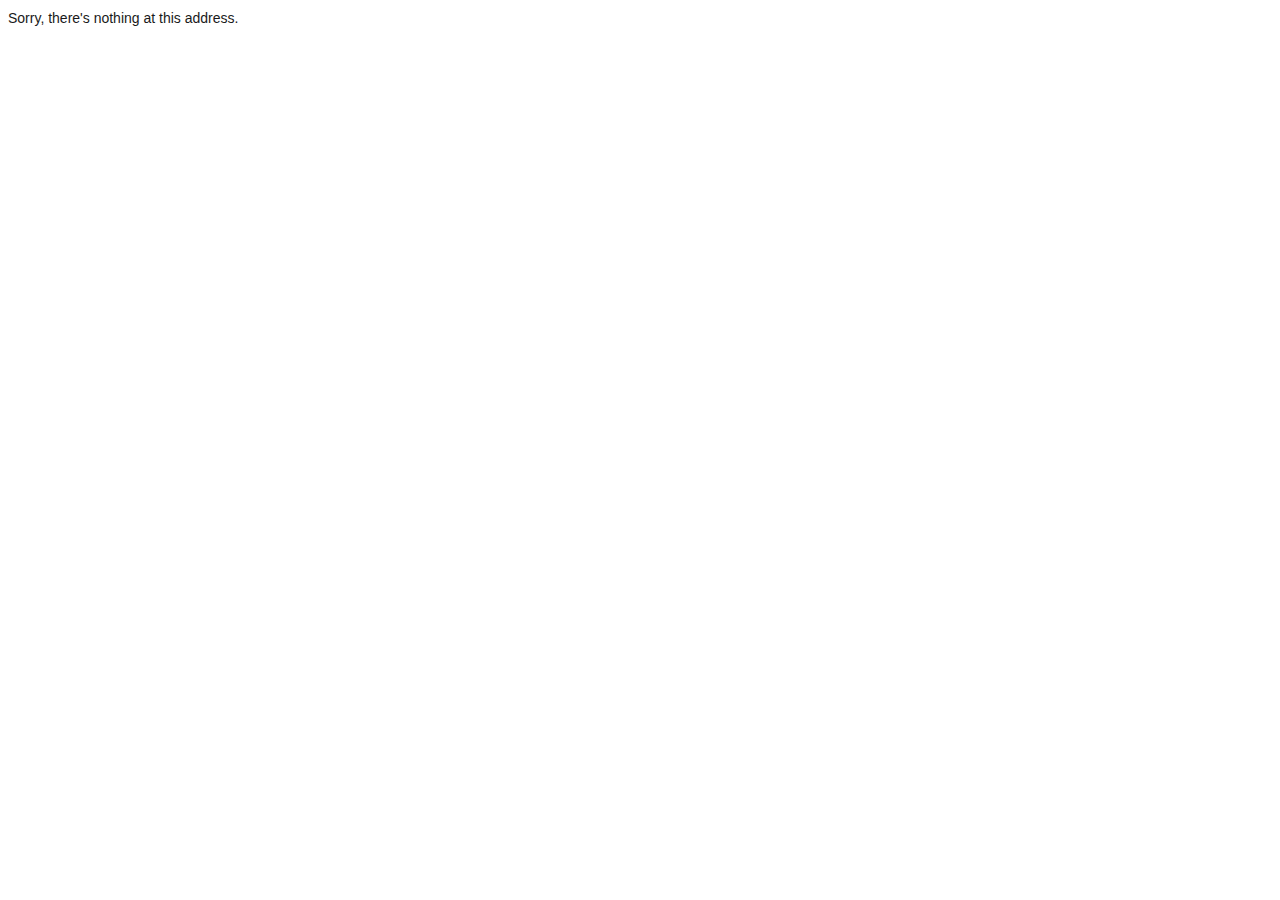
<file: SharpFoil/wwwroot/index.html>
<!DOCTYPE html>
<html lang="en">

<head>
    <meta charset="utf-8" />
    <meta name="viewport" content="width=device-width, initial-scale=1.0" />
    <title>SharpFoil</title>
    <base href="/" />
    <link href="_content/Microsoft.FluentUI.AspNetCore.Components/css/reboot.css" rel="stylesheet" />
    <link rel="stylesheet" href="css/app.css" />
    <link rel="stylesheet" href="css/layout.css" />
    <link href="SharpFoil.styles.css" rel="stylesheet" /> 
    <link href="manifest.webmanifest" rel="manifest" />
    <link rel="apple-touch-icon" sizes="512x512" href="icon-512.png" />
    <link rel="apple-touch-icon" sizes="192x192" href="icon-192.png" />
</head>

<body>
    <div id="app">
        <svg class="loading-progress">
            <circle r="40%" cx="50%" cy="50%" />
            <circle r="40%" cx="50%" cy="50%" />
        </svg>
        <div class="loading-progress-text"></div>
    </div>

    <div id="blazor-error-ui">
        An unhandled error has occurred.
        <a href="." class="reload">Reload</a>
        <span class="dismiss">🗙</span>
    </div>

    <!-- Set the default theme -->
    <script src="_content/Microsoft.FluentUI.AspNetCore.Components/js/loading-theme.js" type="text/javascript"></script>
    <loading-theme storage-name="theme"></loading-theme>
    <FluentDesignTheme Mode="DesignThemeModes.System" StorageName="theme" />

    <!-- Load Front-end Scripts -->
    <script src="js/profile.js"></script>
    <script src="js/clipboard.js"></script>

    <!-- Load WASM -->
    <script src="_framework/blazor.webassembly.js"></script>
    <script>navigator.serviceWorker.register('service-worker.js');</script>
</body>

</html>
</file>
<file: SharpFoil/wwwroot/css/app.css>
@import '/_content/Microsoft.FluentUI.AspNetCore.Components/css/reboot.css';

body {
    --body-font: "Segoe UI Variable", "Segoe UI", sans-serif;
    font-family: var(--body-font);
    font-size: var(--type-ramp-base-font-size);
    line-height: var(--type-ramp-base-line-height);
    font-weight: var(--font-weight);
    color: var(--neutral-foreground-rest);
    background: var(--neutral-fill-layer-rest);
    margin: 0;
    padding: 0;
    height: 100vh;
}

.navmenu-icon {
    display: none;
}

.main {
    min-height: calc(100dvh - 86px);
    color: var(--neutral-foreground-rest);
    align-items: stretch !important;
}

.body-content {
    align-self: stretch;
    height: calc(100dvh - 86px) !important;
    display: flex;
}

.content {
    padding: 0.5rem;
    align-self: stretch !important;
    width: 100%;
    height: 100%;
}

#app {
    height: 100vh;
}

footer {
    background: var(--neutral-layer-4);
    color: var(--neutral-foreground-rest);
    align-items: center;
    padding: 10px 10px;
}

    footer a {
        color: var(--neutral-foreground-rest);
        text-decoration: none;
    }

        footer a:focus {
            outline: 1px dashed;
            outline-offset: 3px;
        }

        footer a:hover {
            text-decoration: underline;
        }

.alert {
    border: 1px dashed var(--accent-fill-rest);
    padding: 5px;
}


#blazor-error-ui {
    background: lightyellow;
    bottom: 0;
    box-shadow: 0 -1px 2px rgba(0, 0, 0, 0.2);
    display: none;
    left: 0;
    padding: 0.6rem 1.25rem 0.7rem 1.25rem;
    position: fixed;
    width: 100%;
    z-index: 1000;
    margin: 20px 0;
}

    #blazor-error-ui .dismiss {
        cursor: pointer;
        position: absolute;
        right: 0.75rem;
        top: 0.5rem;
    }

.blazor-error-boundary {
    background: url([data-uri]) no-repeat 1rem/1.8rem, #b32121;
    padding: 1rem 1rem 1rem 3.7rem;
    color: white;
}

    .blazor-error-boundary::before {
        content: "An error has occurred. "
    }

.loading-progress {
    position: relative;
    display: block;
    width: 8rem;
    height: 8rem;
    margin: 20vh auto 1rem auto;
}

    .loading-progress circle {
        fill: none;
        stroke: #e0e0e0;
        stroke-width: 0.6rem;
        transform-origin: 50% 50%;
        transform: rotate(-90deg);
    }

        .loading-progress circle:last-child {
            stroke: #1b6ec2;
            stroke-dasharray: calc(3.141 * var(--blazor-load-percentage, 0%) * 0.8), 500%;
            transition: stroke-dasharray 0.05s ease-in-out;
        }

.loading-progress-text {
    position: absolute;
    text-align: center;
    font-weight: bold;
    inset: calc(20vh + 3.25rem) 0 auto 0.2rem;
}

    .loading-progress-text:after {
        content: var(--blazor-load-percentage-text, "Loading");
    }

@media (max-width: 600px) {
    .header-gutters {
        margin: 0.5rem 3rem 0.5rem 1.5rem !important;
    }

    [dir="rtl"] .header-gutters {
        margin: 0.5rem 1.5rem 0.5rem 3rem !important;
    }

    .main {
        flex-direction: column !important;
        row-gap: 0 !important;
    }

    nav.sitenav {
        width: 100%;
        height: 100%;
    }

    #main-menu {
        width: 100% !important;
    }

        #main-menu > div:first-child:is(.expander) {
            display: none;
        }

    .navmenu {
        width: 100%;
    }

    #navmenu-toggle {
        appearance: none;
    }

        #navmenu-toggle ~ nav {
            display: none;
        }

        #navmenu-toggle:checked ~ nav {
            display: block;
        }

    .navmenu-icon {
        cursor: pointer;
        z-index: 10;
        display: block;
        position: absolute;
        top: 15px;
        left: unset;
        right: 20px;
        width: 20px;
        height: 20px;
        border: none;
    }

    [dir="rtl"] .navmenu-icon {
        left: 20px;
        right: unset;
    }
}
</file>
<file: SharpFoil/wwwroot/css/layout.css>
﻿.container {
    display: flex;
    flex-direction: row;
    height: 100%;
}

.container-edit {
    flex: 1;
    max-width: 500px;
    min-width: 300px;
    padding: 10px;
    border: 1px solid grey;
    border-radius: 8px;
    overflow-y: auto;
}

.container-view {
    flex: 2;
    padding: 10px;
}

h5 {
    margin: 1.25rem 0 0.25rem 0;
    border-top: 1px solid grey;
    display: block;
}

@media (max-width: 600px) {
    .container {
        flex-direction: column;
    }

    .container-edit, .container-view {
        width: 100%;
        height: 50%;
    }
}
</file>
